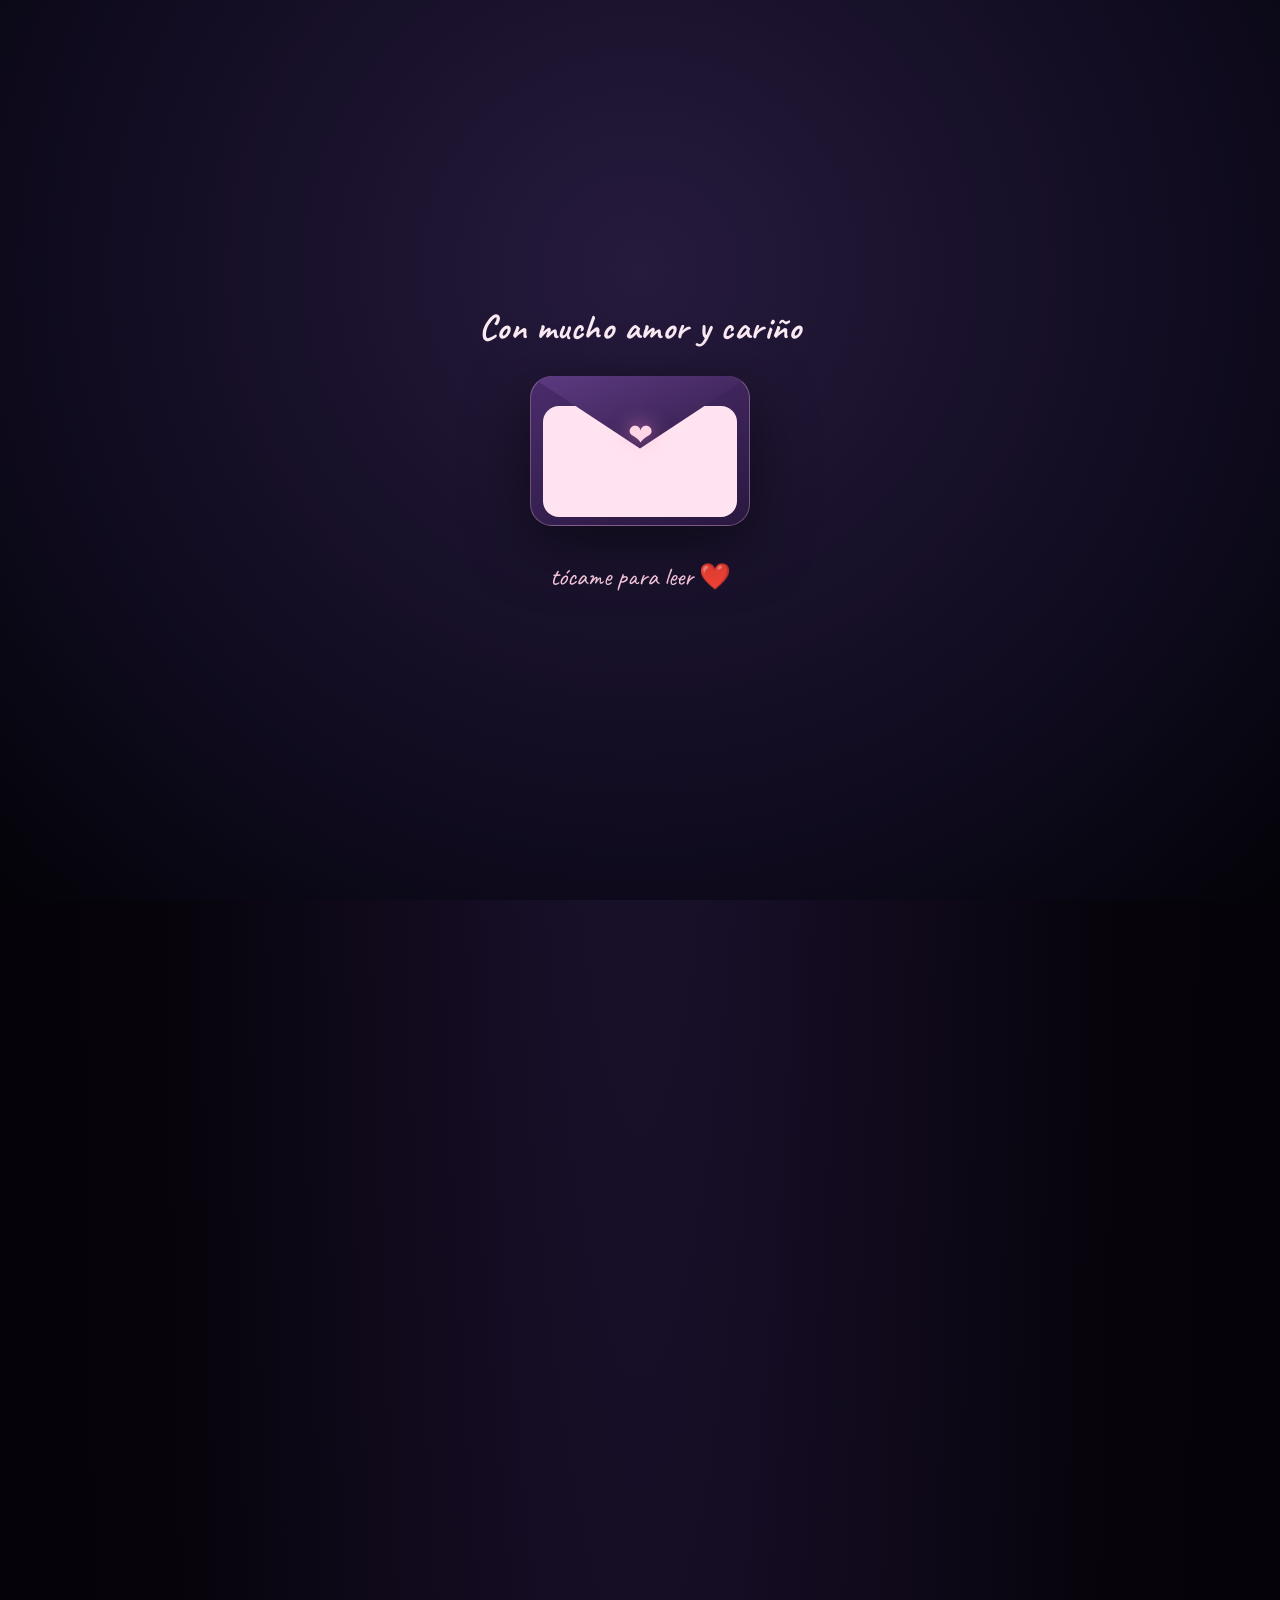
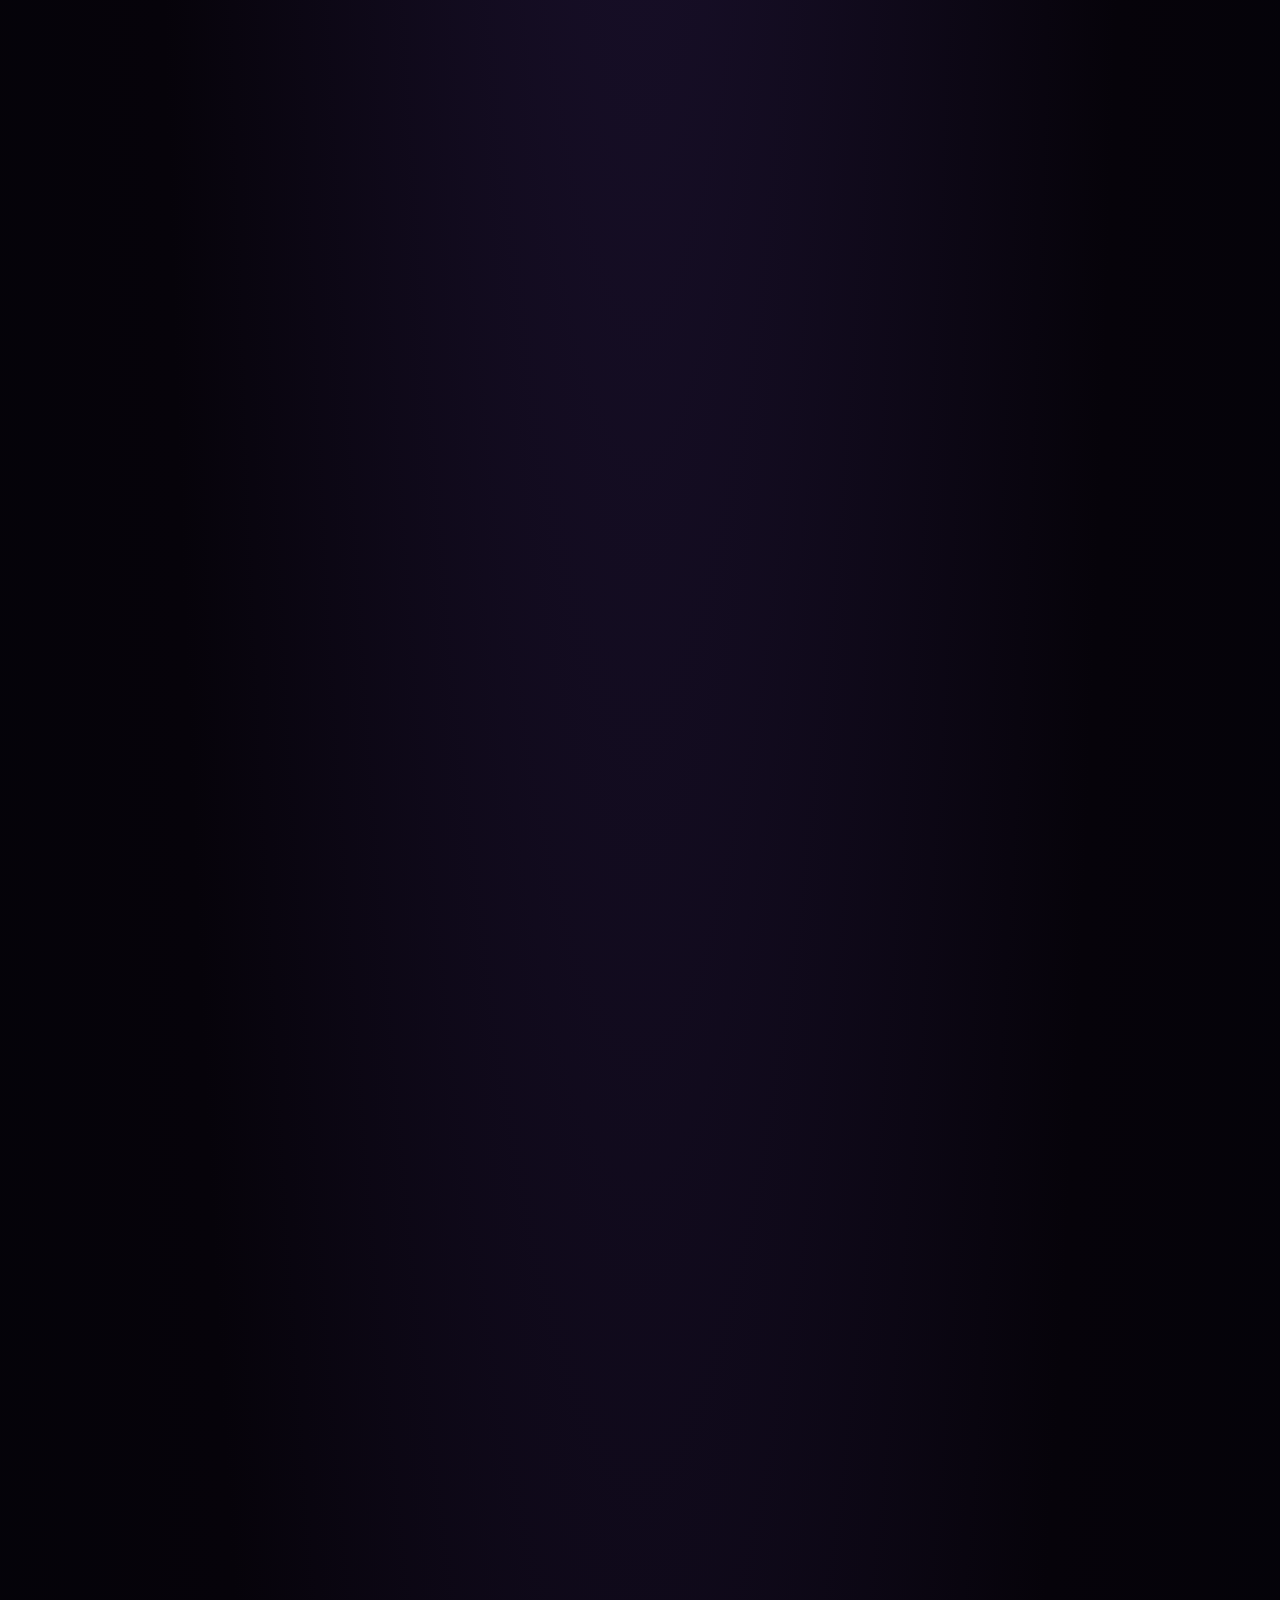
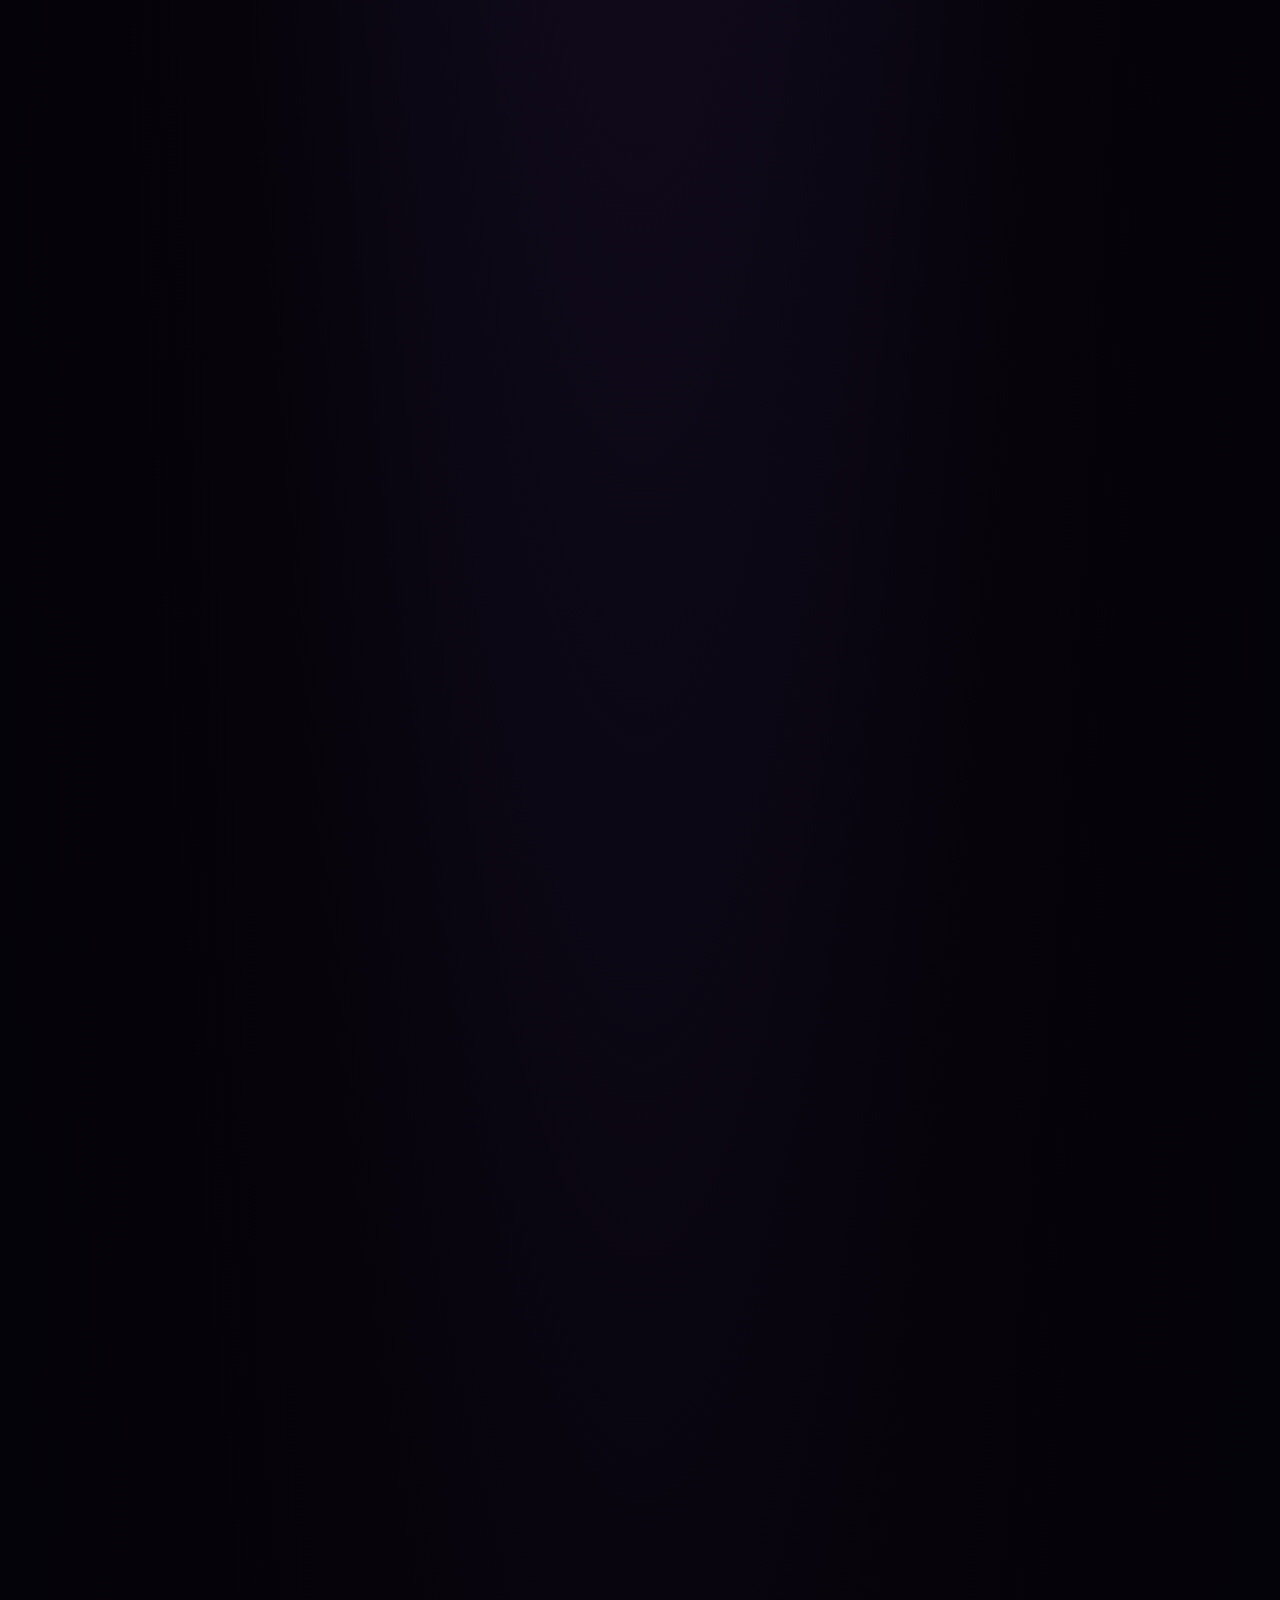
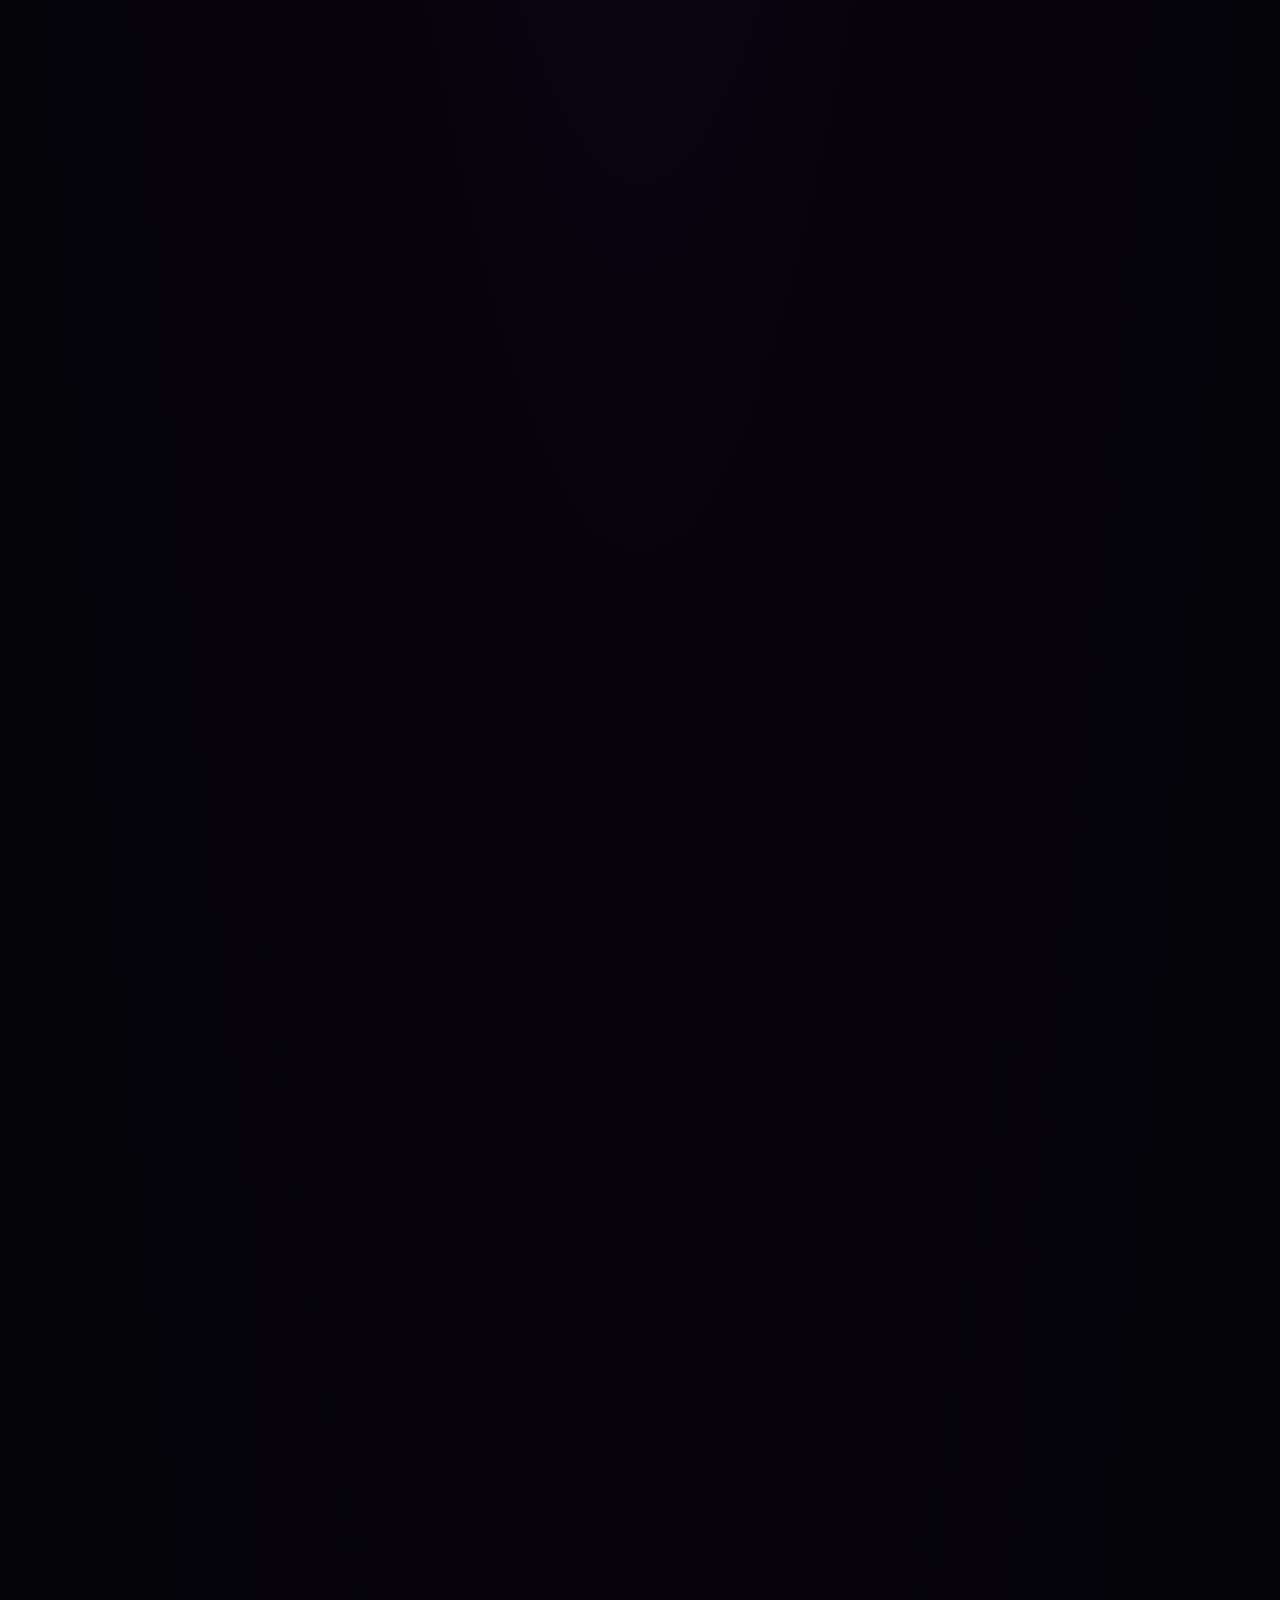
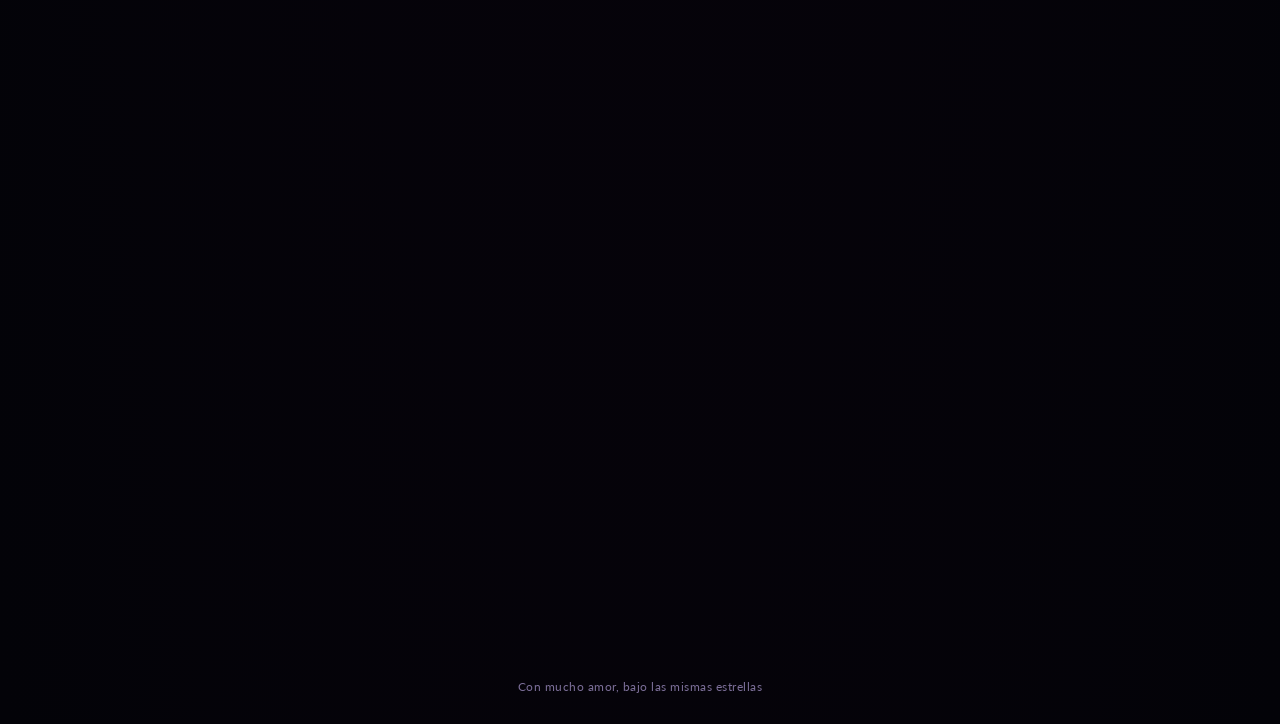
<file: index.html>
<!DOCTYPE html>
<html lang="es">
<head>
<meta charset="UTF-8">
<meta name="viewport" content="width=device-width, initial-scale=1.0">
<title>Para Josefina ✦ Bajo las mismas estrellas</title>
<meta name="description" content="Un mensaje especial de amor bajo las estrellas para Josefina">
<link rel="preconnect" href="https://fonts.googleapis.com">
<link href="https://fonts.googleapis.com/css2?family=Playfair+Display:ital,wght@0,400;0,600;1,500&family=Caveat:wght@500;700&family=Lato:wght@300;400&display=swap" rel="stylesheet">
<style>
  :root{
    --blush:#ff8ec7;
    --wine:#ff5fa2;
    --soft:#ffe3f0;
    --gold:#ffcfe3;
    --ink:#fbeaf3;
    --night:#06030a;
    --paper:#171225;
  }
  
  *{box-sizing:border-box;}
  
  html,body{
    margin:0; padding:0;
    background: radial-gradient(ellipse at 50% 0%, #1c1230 0%, var(--night) 55%, #030308 100%);
    font-family:'Lato', sans-serif;
    color:var(--ink);
    overflow-x:hidden;
    min-height:100vh;
  }
  
  /* ===== GALAXY ===== */
  #galaxy{
    position:fixed; inset:0; z-index:0; overflow:hidden;
    background:
      radial-gradient(ellipse 60% 40% at 20% 15%, rgba(155,89,182,.35), transparent 70%),
      radial-gradient(ellipse 50% 35% at 80% 70%, rgba(80,60,160,.30), transparent 70%),
      radial-gradient(ellipse 70% 50% at 50% 100%, rgba(40,20,70,.5), transparent 70%);
  }
  
  .milky-band{
    position:absolute; top:50%; left:50%;
    width:260vmax; height:34vmax; max-height:480px;
    transform: translate(-50%,-50%) rotate(-28deg);
    background:
      linear-gradient(180deg,
        rgba(255,255,255,0) 0%,
        rgba(230,225,255,.10) 18%,
        rgba(255,235,245,.22) 38%,
        rgba(255,245,235,.30) 50%,
        rgba(255,235,245,.22) 62%,
        rgba(230,225,255,.10) 82%,
        rgba(255,255,255,0) 100%);
    filter: blur(3px);
    mix-blend-mode: screen;
  }
  
  .milky-band::before{
    content:''; position:absolute; inset:0;
    background:
      radial-gradient(ellipse 18% 60% at 30% 50%, rgba(40,15,30,.35), transparent 70%),
      radial-gradient(ellipse 14% 50% at 62% 45%, rgba(30,10,40,.30), transparent 70%),
      radial-gradient(ellipse 20% 55% at 80% 55%, rgba(35,15,30,.25), transparent 70%);
    mix-blend-mode: multiply;
  }
  
  .star{
    position:absolute; background:#fff; border-radius:50%;
    animation: twinkle ease-in-out infinite;
  }
  
  @keyframes twinkle{
    0%,100%{opacity:.25; transform:scale(1);}
    50%{opacity:1; transform:scale(1.4);}
  }
  
  .shooting-star{
    position:absolute; width:2px; height:2px; background:#fff; border-radius:50%;
    box-shadow:0 0 6px 1px #fff;
    opacity:0;
    animation: shoot linear infinite;
  }
  
  @keyframes shoot{
    0%{ opacity:0; transform: translate(0,0); }
    2%{ opacity:1; }
    14%{ opacity:0; transform: translate(-260px,260px); }
    100%{ opacity:0; }
  }
  
  /* ===== PROGRESS BAR ===== */
  .progress-bar {
    position: fixed;
    top: 0;
    left: 0;
    height: 3px;
    background: linear-gradient(90deg, var(--wine), var(--gold));
    z-index: 100;
    transition: width 0.3s ease;
    width: 0%;
  }
  
  /* ===== COVER / SOBRE ===== */
  #cover{ 
    position:fixed; inset:0; z-index:50; 
    display:flex; flex-direction:column; align-items:center; justify-content:center; 
    background: radial-gradient(ellipse at 50% 30%, #261a3d 0%, #0e0a1c 70%, #030308 100%); 
    transition: transform 1.1s cubic-bezier(.7,0,.3,1), opacity 1.1s ease; 
  }
  
  #cover.open{ transform: translateY(-100%); opacity:0; pointer-events:none; }
  
  .envelope{ 
    width:220px; height:150px; position:relative; cursor:pointer; 
    filter: drop-shadow(0 18px 30px rgba(0,0,0,.5)); 
    transition: transform .25s ease; 
  }
  
  .envelope:hover{ transform: scale(1.03); }
  
  .envelope .body{ 
    position:absolute; inset:0; 
    background: linear-gradient(160deg,#4a2c6b,#2a1840); 
    border-radius:22px; border:1px solid rgba(255,207,227,.3);
  }
  
  .envelope .flap{
    position:absolute; top:0; left:0; width:100%; height:62%;
    clip-path: polygon(0 0, 50% 78%, 100% 0);
    background:linear-gradient(160deg,#5e3a82,#2a1840);
    border-radius:22px 22px 0 0;
    transform-origin:top;
    transition: transform .8s cubic-bezier(.7,0,.3,1);
    z-index:3;
  }
  
  .envelope.opened .flap{ transform: rotateX(180deg); }
  
  .envelope .heart-seal{ 
    position:absolute; top:38%; left:50%; transform:translate(-50%,-50%); 
    font-size:30px; color:#ffd6e6; z-index:4; 
    transition:opacity .3s ease, transform .3s ease; 
    filter: drop-shadow(0 0 10px rgba(255,143,196,.7)); 
  }
  
  .envelope.opened .heart-seal{ opacity:0; transform:translate(-50%,-50%) scale(.4); }
  
  .envelope .letter-peek{
    position:absolute; left:6%; bottom:6%; width:88%; height:74%;
    background:var(--soft); border-radius:16px; z-index:2;
    transition: transform .9s cubic-bezier(.6,0,.3,1) .15s; 
    transform: translateY(0);
  }
  
  .envelope.opened .letter-peek{ transform: translateY(-120px) scale(1.04); }
  
  #cover p.hint{ 
    margin-top:34px; font-family:'Caveat', cursive; font-size:1.6rem; 
    color:var(--gold); animation: pulse 1.8s ease-in-out infinite; 
  }
  
  #cover h1.title-cover{ 
    font-family:'Caveat', cursive; font-weight:700; color:var(--ink); 
    margin-bottom:26px; font-size:2.2rem; letter-spacing:.5px; 
  }
  
  @keyframes pulse{0%,100%{opacity:.55;}50%{opacity:1;}}
  
  /* ===== MAIN ===== */
  main{ 
    max-width:720px; margin:0 auto; padding:90px 28px 120px; position:relative; z-index:2; 
  }
  
  .eyebrow{ 
    text-align:center; font-family:'Caveat', cursive; font-size:1.5rem; 
    color:var(--gold); letter-spacing:.5px; margin-bottom:6px; 
    opacity:0; transform:translateY(14px); 
  }
  
  h1.hero{ 
    text-align:center; font-family:'Playfair Display', serif; font-weight:600; 
    font-size:3.4rem; color:var(--ink); margin:0 0 8px; 
    opacity:0; transform:translateY(14px);
    text-shadow: 0 2px 20px rgba(0,0,0,.6);
  }
  
  h1.hero em{ 
    font-style:italic; 
    background: linear-gradient(45deg, var(--wine), var(--gold));
    -webkit-background-clip: text;
    -webkit-text-fill-color: transparent;
    background-clip: text;
  }
  
  .divider{ 
    width:64px; height:2px; background:var(--gold); margin:28px auto 46px; opacity:0; 
  }

  section.note{
    opacity:0; transform:translateY(18px); margin-bottom:46px;
    background: rgba(8,5,18,.45);
    border-radius:20px;
    padding:28px 26px;
    backdrop-filter: blur(6px);
    -webkit-backdrop-filter: blur(6px);
    box-shadow: 0 10px 40px rgba(0,0,0,.25);
  }
  
  section.note p{
    font-size:1.15rem; line-height:1.9; font-weight:300; margin:0 0 18px;
    color:#f3eefc;
    text-shadow: 0 1px 8px rgba(0,0,0,.5);
  }
  
  section.note .firstcap::first-letter{ 
    font-family:'Playfair Display', serif; font-size:3.2rem; font-weight:600; 
    color:var(--gold); float:left; line-height:.8; padding-right:10px; padding-top:6px; 
  }
  
  .accent-line{ 
    font-family:'Caveat', cursive; font-size:1.7rem; color:var(--wine); 
    text-align:center; margin:40px 0; opacity:0; 
  }
  
  .heart-wrap{ 
    display:flex; justify-content:center; margin:60px 0 30px; opacity:0; 
  }
  
  .heart-wrap svg{ 
    width:90px; height:90px; 
    animation: beat 1.15s ease-in-out infinite; 
    filter: drop-shadow(0 8px 18px rgba(226,166,207,.4)); 
  }
  
  @keyframes beat{ 
    0%,100%{transform:scale(1);} 
    20%{transform:scale(1.12);} 
    35%{transform:scale(.96);} 
    50%{transform:scale(1.08);} 
  }
  
  .gallery-title{ 
    text-align:center; font-family:'Caveat', cursive; font-size:1.9rem; 
    color:var(--gold); margin: 70px 0 26px; opacity:0; 
  }
  
  .gallery{ 
    display:grid; 
    grid-template-columns: repeat(auto-fit, minmax(200px, 1fr)); 
    gap:16px; margin-bottom:20px; opacity:0; 
  }
  
  .gallery .frame{
    position:relative; aspect-ratio:1/1; border-radius:10px; overflow:hidden;
    background: linear-gradient(160deg,#2a1c45,#150e26);
    border:1px solid rgba(232,194,122,.25);
    display:flex; align-items:center; justify-content:center;
    transition: all 0.4s cubic-bezier(0.34, 1.56, 0.64, 1);
    cursor: pointer;
  }
  
  .gallery .frame:hover{ 
    transform: scale(1.05) rotate(1deg); 
    box-shadow: 0 20px 40px rgba(255,95,162,0.2);
    z-index: 3;
  }
  
  .gallery .frame img{ 
    width:100%; 
    height:100%; 
    object-fit:cover; 
    display:block; 
  }
  
  /* ===== TIMELINE MEJORADA ===== */
  .timeline {
    margin: 50px 0;
    padding: 0;
    opacity: 0;
    position: relative;
  }
  
  .timeline::before {
    content: '';
    position: absolute;
    left: 24px;
    top: 0;
    bottom: 0;
    width: 3px;
    background: linear-gradient(to bottom, var(--gold), var(--wine), var(--gold));
    border-radius: 3px;
  }
  
  .timeline-item {
    padding-left: 60px;
    margin-bottom: 45px;
    position: relative;
    transition: all 0.3s ease;
  }
  
  .timeline-item:hover {
    transform: translateX(6px);
  }
  
  .timeline-item::before {
    content: '✦';
    position: absolute;
    left: 12px;
    top: 4px;
    color: var(--gold);
    font-size: 1.4rem;
    z-index: 2;
    background: var(--night);
    padding: 0 4px;
    text-shadow: 0 0 20px rgba(255,207,227,0.5);
  }
  
  .timeline-item .date {
    font-family: 'Caveat', cursive;
    color: var(--wine);
    font-size: 1.5rem;
    display: block;
    margin-bottom: 6px;
    letter-spacing: 1px;
  }
  
  .timeline-item .date-icon {
    margin-right: 6px;
  }
  
  .timeline-item .timeline-content {
    background: linear-gradient(160deg, rgba(42,28,69,0.6), rgba(21,14,38,0.8));
    border: 1px solid rgba(232,194,122,0.15);
    border-radius: 16px;
    padding: 18px 20px 20px;
    backdrop-filter: blur(10px);
    transition: all 0.4s ease;
  }
  
  .timeline-item:hover .timeline-content {
    border-color: rgba(255,207,227,0.3);
    box-shadow: 0 8px 30px rgba(255,95,162,0.1);
  }
  
  .timeline-item .timeline-img {
    width: 100%;
    aspect-ratio: 16/9;
    border-radius: 10px;
    overflow: hidden;
    margin-bottom: 12px;
    background: #1a1225;
  }
  
  .timeline-item .timeline-img img {
    width: 100%;
    height: 100%;
    object-fit: cover;
    display: block;
    transition: transform 0.5s ease;
  }
  
  .timeline-item:hover .timeline-img img {
    transform: scale(1.03);
  }
  
  .timeline-item .timeline-title {
    font-family: 'Playfair Display', serif;
    font-size: 1.2rem;
    color: var(--gold);
    margin: 0 0 6px 0;
    font-weight: 600;
  }
  
  .timeline-item .timeline-desc {
    font-size: 0.95rem;
    line-height: 1.7;
    color: #cfc3e8;
    margin: 0;
    font-weight: 300;
  }
  
  .timeline-item .timeline-tag {
    display: inline-block;
    font-size: 0.7rem;
    color: var(--wine);
    background: rgba(255,95,162,0.12);
    padding: 2px 12px;
    border-radius: 12px;
    margin-top: 8px;
    letter-spacing: 0.5px;
    border: 1px solid rgba(255,95,162,0.1);
  }
  
  /* ===== MUSIC ===== */
  .music-box{
    margin: 60px auto 10px; max-width:420px;
    background: linear-gradient(160deg,rgba(58,35,86,.5),rgba(20,14,38,.5));
    border:1px solid rgba(232,194,122,.3);
    border-radius:16px; padding:18px 22px;
    display:flex; align-items:center; gap:16px;
    opacity:0;
    backdrop-filter: blur(10px);
  }
  
  .music-box button{ 
    flex:none; width:48px; height:48px; border-radius:50%; border:none; 
    cursor:pointer; background: var(--gold); color:#2a1c45; font-size:1.1rem; 
    display:flex; align-items:center; justify-content:center;
    transition: transform 0.3s ease;
  }
  
  .music-box button:hover{ transform: scale(1.1); }
  
  .music-box .info{ flex:1; }
  .music-box .info p{ margin:0; font-size:.9rem; color:#cfc3e8; }
  .music-box .info .song-name{ font-family:'Caveat', cursive; font-size:1.3rem; color:var(--ink); }
  
  .vinyl{ 
    width:22px; height:22px; border-radius:50%; 
    background: radial-gradient(circle, #111 30%, var(--gold) 31%, #111 33%); 
    animation: spin 3s linear infinite paused; 
  }
  
  .music-box.playing .vinyl{ animation-play-state: running; }
  
  @keyframes spin{ from{transform:rotate(0deg);} to{transform:rotate(360deg);} }
  
  /* ===== SIGNATURE ===== */
  .signoff{ text-align:center; margin-top:70px; opacity:0; }
  .signoff p{ font-size:1.2rem; font-weight:300; margin-bottom:6px; color:#e6e0f0; }
  .signoff .signature{ 
    font-family:'Caveat', cursive; font-weight:700; font-size:2.6rem; 
    color:var(--gold); margin-top:8px; 
    background: linear-gradient(45deg, var(--gold), var(--wine));
    -webkit-background-clip: text;
    -webkit-text-fill-color: transparent;
    background-clip: text;
  }
  
  /* ===== REVEAL ===== */
  .reveal{ transition: opacity 1s ease, transform 1s ease; }
  .reveal.show{ opacity:1 !important; transform:translateY(0) !important; }
  
  /* ===== FOOTER ===== */
  footer{ text-align:center; font-size:.78rem; color:#7c6f99; padding-bottom:30px; font-family:'Lato', sans-serif; letter-spacing:.5px; }
  
  @media (max-width: 768px) {
    h1.hero { font-size: 2.4rem; }
    main { padding: 70px 16px 90px; }
    .gallery { grid-template-columns: repeat(2, 1fr); }
    .timeline-item { padding-left: 50px; }
    .timeline::before { left: 18px; }
    .timeline-item::before { left: 8px; font-size: 1.1rem; }
    .timeline-item .timeline-title { font-size: 1.05rem; }
  }
  
  @media (max-width: 480px) {
    .gallery { grid-template-columns: repeat(2, 1fr); gap: 10px; }
    .envelope { width: 180px; height: 120px; }
    #cover h1.title-cover { font-size: 1.6rem; }
    .timeline-item { padding-left: 42px; margin-bottom: 35px; }
    .timeline::before { left: 14px; }
    .timeline-item::before { left: 4px; font-size: 1rem; }
    .timeline-item .timeline-content { padding: 14px 14px 16px; }
  }
  
  @media (prefers-reduced-motion: reduce){ 
    *{ animation:none !important; transition:none !important; } 
  }
</style>
</head>
<body>

<!-- ===== GALAXY ===== -->
<div id="galaxy">
  <div class="milky-band"></div>
</div>

<!-- ===== PROGRESS BAR ===== -->
<div class="progress-bar" id="progressBar"></div>

<!-- ===== COVER ===== -->
<div id="cover">
  <h1 class="title-cover">Con mucho amor y cariño</h1>
  <div class="envelope" id="envelope">
    <div class="letter-peek"></div>
    <div class="flap"></div>
    <div class="body"></div>
    <div class="heart-seal">❤</div>
  </div>
  <p class="hint">tócame para leer ❤️</p>
</div>

<!-- ===== MAIN ===== -->
<main>
  <p class="eyebrow reveal">Coincidimos, entre miles</p>
  <h1 class="hero reveal"> <em>puntitos del espacio</em></h1>
  <div class="divider reveal"></div>

  <section class="note reveal">
    <p class="firstcap">Mmmm, no se como comenzar esto. Es un pequeño detalle para remediar (un poquito) las cosas. A veces siento que mis inseguridades, mis silencios y mi forma de enfrentar las cosas terminan hablando más fuerte que mis sentimientos, y eso me duele, porque no representan todo lo que realmente siento por ti.
      Quiero que sepas que nunca fuiste un error, nunca fuiste un reemplazo, nunca ocupaste el lugar de nadie. Lo que vivimos fue real para mí. Cada conversación, cada abrazo, cada desayuno, cada almuerzo, cada once, cada viaje, cada noche durmiendo juntos, cada mirada y cada momento que compartimos tienen un lugar muy especial en mi corazón.
      También quiero que sepas que no siento que hayas hecho algo mal. Sé que muchas veces te has preguntado qué te faltó hacer o qué podrías haber hecho diferente, pero honestamente no es eso. Nunca sentí falta de amor de tu parte. Al contrario. Siempre sentí tu cariño, tu preocupación, tu apoyo y la forma tan genuina en que me elegías cada día.
    </p>
    <p>No vengo a buscar excusas. Vengo a decirte que te veo, que entiendo que te fallé en algo, y que me importa arreglarlo.</p>
  </section>

  <h1 class="hero reveal"> <em>porque entre todo el universo, coincidimos entre tantas estrellas.</em></h1>

  <p class="accent-line reveal" style="margin-top:-6px;">COMO ESTE CIELO</p>

  <div class="heart-wrap reveal">
    <svg viewBox="0 0 32 29" fill="none" xmlns="http://www.w3.org/2000/svg">
      <path d="M23.6 0c-3.4 0-6.3 2-7.6 5C14.7 2 11.8 0 8.4 0 3.8 0 0 3.8 0 8.4c0 7.2 9.6 13.6 16 19.6 6.4-6 16-12.4 16-19.6C32 3.8 28.2 0 23.6 0z" fill="#e2a6cf"/>
    </svg>
  </div>

  <section class="note reveal">
    <p>Me importas muchísimo.
      Me gusta la persona que soy cuando estoy contigo. Me gusta cómo me haces querer ser mejor. Me gusta que me desafíes a crecer, a mirar mis emociones, a enfrentar cosas que normalmente escondería. Me gusta pensar en un futuro donde ambos podamos ser mejores personas, no por obligación, sino porque nos inspiramos mutuamente a serlo.
      Tú viste cosas buenas en mí cuando ni siquiera yo las estaba viendo. Creíste en mí cuando te hablaba de mis metas, de mis proyectos, de mis ideas. Me escuchaste, me apoyaste y me hiciste sentir acompañado.
    </p>
    <p>Y quizás una de las cosas que más me duele de todo esto es pensar que en algún momento llegaste a creer que no fuiste suficiente para mí, porque la verdad es exactamente la contraria.
      Fuiste importante.
      Eres importante.
      Y ocupas un lugar muy especial en mi vida y en mi corazón.
    </p>
  </section>

  <!-- ===== TIMELINE MEJORADA CON IMÁGENES Y DESCRIPCIONES ===== -->
  <h2 class="gallery-title reveal">UN POQUITO DE NUESTRA HISTORIA 🌠</h2>
  <div class="timeline reveal">
    
    <!-- <div class="timeline-item">
      <span class="date"><span class="date-icon">🌠</span> 2025</span>
      <div class="timeline-content">
        <div class="timeline-img">
          # Esta es la primera foto que se ve al abrir la carta: por eso carga "eager" (rápido) y no "lazy" -->
          <!-- <img src="/Img/dunas.JPEG" alt="Nuestro primer encuentro" loading="eager" fetchpriority="high">
        </div>
        <h3 class="timeline-title">El día que nos dimos cuenta de lo bien que la pasamos JUNTITOS</h3>
        <p class="timeline-desc">Ese día todo cambió. No sabía que una conversación podía sentirse tan natural, tan nuestra. Fue como si las estrellas se hubieran alineado solo para que nuestros caminos se cruzaran.</p>
        <span class="timeline-tag">✨ Primer viajecito</span>
      </div>
    </div> --> 

    <!-- <div class="timeline-item">
      <span class="date"><span class="date-icon">✈️</span> 2025</span>
      <div class="timeline-content">
        <div class="timeline-img">
          <img src="/Img/fotobus.JPEG" alt="Nuestro primer viaje" loading="lazy">
        </div>
        <h3 class="timeline-title">Aventura juntos</h3>
        <p class="timeline-desc">Nuestro primer viaje (en bus). Cada paisaje fue más bonito porque lo compartí contigo. Las risas, los mapas perdidos y los atardeceres que vimos juntos quedaron grabados en mi corazón. Y ese dia que fue un 14F, las mariposas se revolvieron en mi estomago</p>
        <span class="timeline-tag">✈️ Primer viaje</span>
      </div>
    </div> -->

    <!-- <div class="timeline-item">
      <span class="date"><span class="date-icon">💫</span> 2025</span>
      <div class="timeline-content">
        <div class="timeline-img">
          <img src="/Img/arena.JPEG" alt="Momentos especiales" loading="lazy">
        </div>
        <h3 class="timeline-title">Cada momento se convirtió en estrella</h3>
        <p class="timeline-desc">No necesitábamos grandes planes para ser felices. Un café, una caminata, una conversación hasta tarde. Cada pequeño instante se volvió especial porque estaba contigo.</p>
        <span class="timeline-tag">⭐ Momentos cotidianos</span>
      </div>
    </div> -->

    <!-- <div class="timeline-item">
      <span class="date"><span class="date-icon">🌙</span> 2025</span>
      <div class="timeline-content">
        <div class="timeline-img">
          <img src="/Img/besito.JPEG" alt="Bajo las estrellas" loading="lazy">
        </div>
        <h3 class="timeline-title">Bajo el mismo cielo</h3>
        <p class="timeline-desc">Las noches en que mirábamos las estrellas y hablábamos de todo y de nada. Esos silencios cómplices que decían más que mil palabras. Siempre voy a recordar cómo se veía el cielo a tu lado.</p>
        <span class="timeline-tag">🌌 Noches estrelladas</span>
      </div>
    </div> -->

    <!-- <div class="timeline-item">
      <span class="date"><span class="date-icon">❤️</span>2025</span>
      <div class="timeline-content">
        <div class="timeline-img">
          <img src="/Img/abrazo.JPEG" alt="Seguimos brillando" loading="lazy">
        </div>
        <h3 class="timeline-title">Siguiendo brillando juntos</h3>
        <p class="timeline-desc">Aquí seguimos, creciendo, aprendiendo y eligiéndonos cada día. Porque el amor no es perfecto, pero cuando es genuino, siempre encuentra la forma de brillar.</p>
        <span class="timeline-tag">Por más dias juntos</span>
      </div>
    </div> -->

    <div class="timeline-item">
      <span class="date"><span class="date-icon">❤️</span>2025</span>
      <div class="timeline-content">
        <div class="timeline-img">
          <img src="Img/beso.JPEG" alt="Seguimos brillando" loading="lazy">
        </div>
        <h3 class="timeline-title">Siguiendo brillando juntos</h3>
        <p class="timeline-desc">Aquí, sentaditos viendo el mar en Isla Negra, y como siempre tú compañia y energia se sentia como si siempre hubieramos estado juntos.</p>
        <span class="timeline-tag">Besito en la cabecita</span>
      </div>
    </div>

    <!-- <div class="timeline-item">
      <span class="date"><span class="date-icon">❤️</span>2025</span>
      <div class="timeline-content">
        <div class="timeline-img">
          <img src="/Img/caminata.JPEG" alt="Seguimos brillando" loading="lazy">
        </div>
        <h3 class="timeline-title">Fotito de nuestro primer viaje</h3>
        <p class="timeline-desc">Recuerdo que caminamos la costa entre varias playa de Quintero, donde por primera vez me diste la manito (bueno, eran nuestro deditos)</p>
        <span class="timeline-tag">Caminando juntitos</span>
      </div>
    </div> -->

    <!-- <div class="timeline-item">
      <span class="date"><span class="date-icon">❤️</span>2025</span>
      <div class="timeline-content">
        <div class="timeline-img">
          <img src="/Img/fotohorcon.JPEG" alt="Seguimos brillando" loading="lazy">
        </div>
        <h3 class="timeline-title">Caleta Horcon</h3>
        <p class="timeline-desc">Viajecito donde fuimos acomañado de amigos. Ese viaje me hizo darme cuenta lo mucho que me gustas, y que dia que pasaba más sentia cositas en mi watita u,u</p>
        <span class="timeline-tag">En la playita nuevamente jiji</span>
      </div>
    </div> -->

    <div class="timeline-item">
      <span class="date"><span class="date-icon">❤️</span>2025</span>
      <div class="timeline-content">
        <div class="timeline-img">
          <img src="Img/f1.JPEG" alt="Seguimos brillando" loading="lazy">
        </div>
        <h3 class="timeline-title">Viña del Mar</h3>
        <p class="timeline-desc">Ese dia uuuuf que caminamos, fuimos a la playita y almmorzamos muy rico. Despues nos costo un mundo encontrar donde quedarnos pero, como usted es seca obvio que encontramos.</p>
        <span class="timeline-tag">Caminamos, reimos, y lo pasamos ¡super!</span>
      </div>
    </div>

    <!-- <div class="timeline-item">
      <span class="date"><span class="date-icon">❤️</span>2025</span>
      <div class="timeline-content">
        <div class="timeline-img">
          <img src="/Img/fotoyapla.JPEG" alt="Seguimos brillando" loading="lazy">
        </div>
        <h3 class="timeline-title">Bañaditos en sal</h3>
        <p class="timeline-desc">Dia rico, nos bañamos muucho y juntitos superamos las grandes olas del mar. Como siempre equipazo.</p>
        <span class="timeline-tag">Tus primeros piqueros</span>
      </div>
    </div> -->

    <!-- <div class="timeline-item">
      <span class="date"><span class="date-icon">❤️</span>2025</span>
      <div class="timeline-content">
        <div class="timeline-img">
          <img src="/Img/fotoplaya.JPEG" alt="Seguimos brillando" loading="lazy">
        </div>
        <h3 class="timeline-title">Abrazaditos junto al mar</h3>
        <p class="timeline-desc">Momento antes de volver a la realidad, me encanta esta foto, ver como te acobijas a mi.</p>
        <span class="timeline-tag">Reimos muchoooo</span>
      </div>
    </div> -->

    <!-- <div class="timeline-item">
      <span class="date"><span class="date-icon">❤️</span>2025</span>
      <div class="timeline-content">
        <div class="timeline-img">
          <img src="/Img/f6.JPEG" alt="Seguimos brillando" loading="lazy">
        </div>
        <h3 class="timeline-title">Dunas del amor</h3>
        <p class="timeline-desc">Aqui ya en el surcito, con ese frio en los pies que casi nos congelamos jajaja pero una experiencia inolvidable.</p>
        <span class="timeline-tag">Fotito antes del chapuson</span>
      </div>
    </div> -->

    <div class="timeline-item">
      <span class="date"><span class="date-icon">❤️</span>2026</span>
      <div class="timeline-content">
        <div class="timeline-img">
          <img src="Img/f5.JPEG" alt="Seguimos brillando" loading="lazy">
        </div>
        <h3 class="timeline-title">Besito antes de irnos a casa</h3>
        <p class="timeline-desc">Despues del almuerzo rico y bañarnos en aguitas termales, besito para irnos de regreso a la cabaña.</p>
        <span class="timeline-tag">Besito congelados</span>
      </div>
    </div>

    <div class="timeline-item">
      <span class="date"><span class="date-icon">❤️</span>2026</span>
      <div class="timeline-content">
        <div class="timeline-img">
          <img src="Img/f4.JPEG" alt="Seguimos brillando" loading="lazy">
        </div>
        <h3 class="timeline-title">Laguna corazón</h3>
        <p class="timeline-desc">Pequeño trecking (ya eramos expertos) caminamos entre medio de bosques y vimos el pueblito desde el cerro y un columpio que mmm, era medio aburrido pero lindo jiji </p>
        <span class="timeline-tag">Asi de grande es nuesto amor, más grande que ese corazon de agua</span>
      </div>
    </div>

    <div class="timeline-item">
      <span class="date"><span class="date-icon">❤️</span>2026</span>
      <div class="timeline-content">
        <div class="timeline-img">
          <img src="Img/f3.JPEG" alt="Seguimos brillando" loading="lazy">
        </div>
        <h3 class="timeline-title">Volcan Villarrica</h3>
        <p class="timeline-desc">Despues de casi no subir jajaja (por el camnino) sacamos esta fotito hermosa, hacia frio ese dia pero la vista era hermosa</p>
        <span class="timeline-tag">Con un frio pero valio la pena</span>
      </div>
    </div>

    <div class="timeline-item">
      <span class="date"><span class="date-icon">❤️</span>2026</span>
      <div class="timeline-content">
        <div class="timeline-img">
          <img src="Img/f2.JPEG" alt="Seguimos brillando" loading="lazy">
        </div>
        <h3 class="timeline-title">Volcan Mosho-Choshuenco</h3>
        <p class="timeline-desc">Una de las mejores experiencias de mi vida, conocimos lugares hermoso y lleno de paz. Llehamos a la sima juntitos para ver lo hermoso de ese sendero.</p>
        <span class="timeline-tag">Abrazaitos no pasamos frio</span>
      </div>
    </div>

  </div>

  <!-- ===== GALERÍA ===== -->
  <h2 class="gallery-title reveal">CADA RECUERDO ES ESPECIAL Y ÚNICO</h2>
  <div class="gallery reveal">
    <div class="frame"><img src="Img/f1.JPEG" alt="Momento especial" loading="lazy"></div>
    <div class="frame"><img src="Img/f2.JPEG" alt="Recuerdo hermoso" loading="lazy"></div>
    <div class="frame"><img src="Img/f3.JPEG" alt="Sonrisa que ilumina" loading="lazy"></div>
    <div class="frame"><img src="Img/f4.JPEG" alt="Bajo las estrellas" loading="lazy"></div>
    <div class="frame"><img src="Img/f5.JPEG" alt="Instante único" loading="lazy"></div>
    <div class="frame"><img src="Img/f6.JPEG" alt="Amor que trasciende" loading="lazy"></div>
  </div>

  <!-- Reproductor de audio de fondo: el archivo de música está en /Music/marea.mp3 -->
  <audio id="audio" src="Music/carta.mp3" loop></audio>

  <section class="note reveal">
    <p>
      Sé que jamás voy a mirar este tiempo contigo como algo que no valió la pena.
      Porque me enseñaste a querer de una forma distinta. Me enseñaste ternura, compañía, paciencia y amor. Y por eso voy a estar siempre agradecido.
      Contigo aprendí que amar también es elegir quedarse en los momentos difíciles, aprender de los errores y encontrar motivos para seguir creciendo. Me enseñaste cosas de mí que no conocía, me ayudaste a ver mis fortalezas y también aquellas cosas que quiero mejorar. Por eso, independientemente de todo, siempre vas a ocupar un lugar muy especial en mi corazón.
      Quiero ser una mejor persona. Por mí, por mi futuro, pero también porque el amor que siento por ti me inspira a crecer, a madurar y a construir una mejor versión de quien soy. No porque me lo pidas, sino porque cuando uno ama de verdad, nace el deseo de cuidar, de aprender y de entregar lo mejor de sí mismo.
      Te amo, Jose. Con mis certezas, con mis dudas, con mis miedos y también con todo lo bueno que siento por ti. Te amo por la persona que eres, por tu forma de ver la vida, por los momentos que compartimos y por todas las huellas bonitas que has dejado en mí.
      Y si algo deseo para mí, para ti y para nosotros, es que podamos seguir creciendo, sanando y convirtiéndonos en mejores personas. Porque tú has sido una de las personas más importantes y bonitas que han llegado a mi vida, y porque, pase lo que pase, siempre voy a agradecer haber coincidido contigo.
    </p>
  </section>

  <div class="signoff reveal">
    <p>Te quiero & Te amo, Josefina. Más de lo que normalmente logro decir en voz alta.</p>
    <div class="signature">Con mucho amor, bajo las mismas estrellas</div>
  </div>
</main>

<footer>Con mucho amor, bajo las mismas estrellas</footer>

<script>
  // ===== CREACIÓN DE ESTRELLAS =====
  const galaxy = document.getElementById('galaxy');
  
  for(let i = 0; i < 110; i++) {
    const s = document.createElement('div');
    s.className = 'star';
    const size = Math.random() * 2 + 0.5;
    s.style.width = size + 'px';
    s.style.height = size + 'px';
    s.style.left = Math.random() * 100 + 'vw';
    s.style.top = Math.random() * 100 + 'vh';
    s.style.animationDuration = (1.2 + Math.random() * 3.5) + 's';
    s.style.animationDelay = (Math.random() * 4) + 's';
    galaxy.appendChild(s);
  }

  const angle = -28 * Math.PI / 180;
  const cx = window.innerWidth / 2;
  const cy = window.innerHeight / 2;
  
  for(let i = 0; i < 260; i++) {
    const along = (Math.random() - 0.5) * window.innerWidth * 1.6;
    const across = (Math.random() - 0.5) * Math.min(window.innerHeight * 0.32, 380);
    const x = cx + along * Math.cos(angle) - across * Math.sin(angle);
    const y = cy + along * Math.sin(angle) + across * Math.cos(angle);
    const s = document.createElement('div');
    s.className = 'star';
    const size = Math.random() * 2.2 + 0.5;
    s.style.width = size + 'px';
    s.style.height = size + 'px';
    s.style.left = x + 'px';
    s.style.top = y + 'px';
    s.style.animationDuration = (1 + Math.random() * 3) + 's';
    s.style.animationDelay = (Math.random() * 4) + 's';
    if(size > 1.6) s.style.boxShadow = '0 0 5px 1px rgba(255,235,245,.8)';
    galaxy.appendChild(s);
  }
  
  for(let i = 0; i < 4; i++) {
    const sh = document.createElement('div');
    sh.className = 'shooting-star';
    sh.style.left = (20 + Math.random() * 60) + 'vw';
    sh.style.top = (Math.random() * 40) + 'vh';
    sh.style.animationDuration = (6 + Math.random() * 5) + 's';
    sh.style.animationDelay = (Math.random() * 10) + 's';
    galaxy.appendChild(sh);
  }

  // ===== SOBRE =====
  // Al tocar el sobre: se abre la animación, se reproduce el audio (aprovechando
  // el gesto del usuario, ya que los navegadores bloquean el autoplay sin clic),
  // y luego de la animación se revela el contenido y se activa el scroll.
  const envelope = document.getElementById('envelope');
  const cover = document.getElementById('cover');
  
  envelope.addEventListener('click', () => {
    if(envelope.classList.contains('opened')) return;
    envelope.classList.add('opened');

    const audioEl = document.getElementById('audio');
    audioEl.play().catch(() => {});

    setTimeout(() => {
      cover.classList.add('open');
      document.body.style.overflow = 'auto';
      revealAll();
    }, 950);
  });
  
  document.body.style.overflow = 'hidden';

  // ===== REVEAL =====
  function revealAll() {
    const items = document.querySelectorAll('.reveal');
    const obs = new IntersectionObserver((entries) => {
      entries.forEach(e => {
        if(e.isIntersecting) {
          e.target.classList.add('show');
          obs.unobserve(e.target);
        }
      });
    }, {threshold: .15});
    
    items.forEach((el, i) => {
      el.style.transitionDelay = (i % 4) * 0.08 + 's';
      obs.observe(el);
    });
  }

  // ===== PROGRESS BAR =====
  window.addEventListener('scroll', () => {
    const scrollTop = window.scrollY;
    const docHeight = document.documentElement.scrollHeight - window.innerHeight;
    const progress = (scrollTop / docHeight) * 100;
    document.getElementById('progressBar').style.width = progress + '%';
  });
</script>

</body>
</html>
</file>
